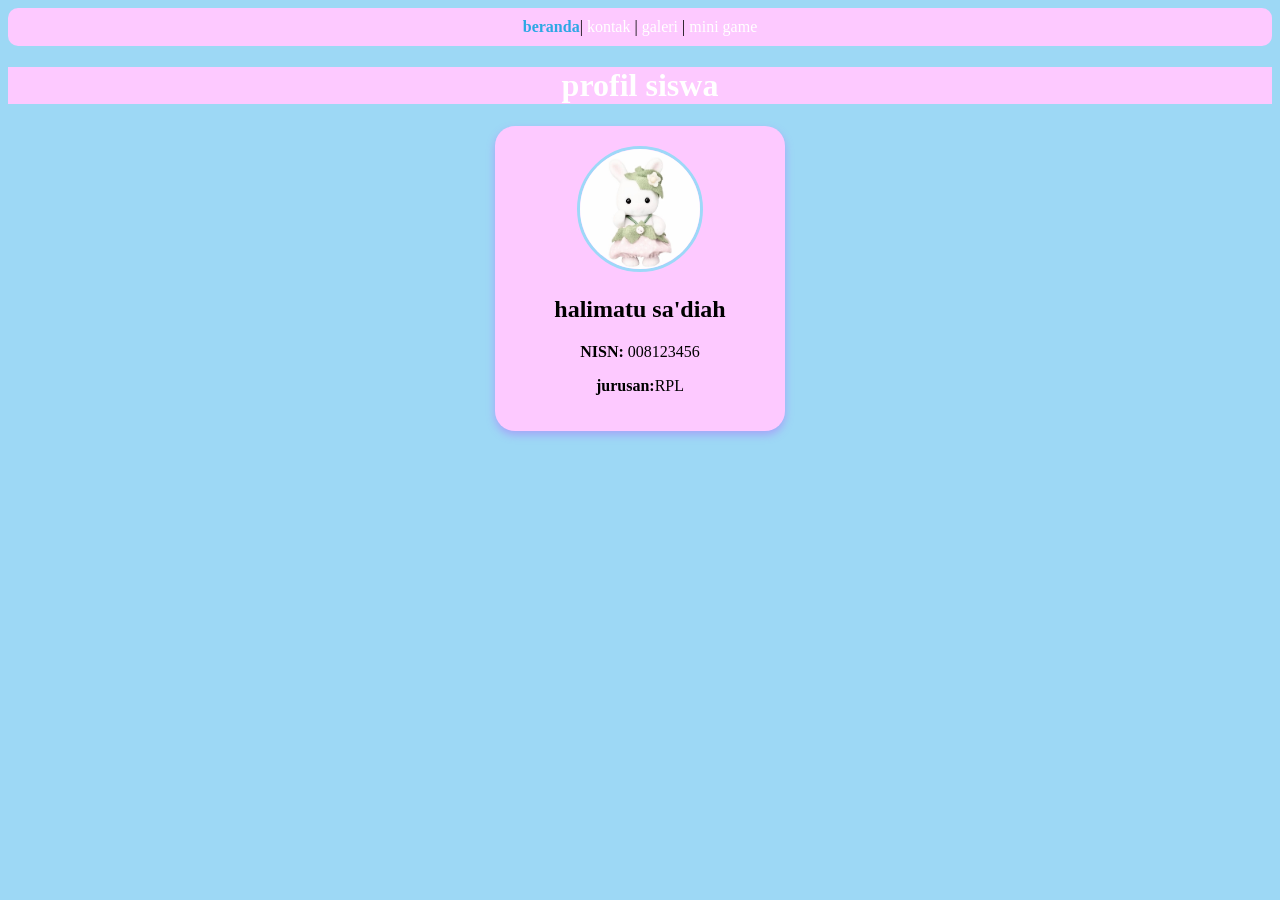
<file: index.html>
<!DOCTYPE html>
<html>

<head>
  <meta charset="UTF-8">
  <meta name="viewport" content="width=device-width, initial-scale=1">
  <title>profil</title>
  <link rel="stylesheet" href="style.css">
</head>

<body>
  <nav class="navigasi">
    <a href="index.html" class="aktif">beranda</a>|
    <a href="kontak.html">kontak</a> |
    <a href="galeri.html">galeri</a> |
    <a href="minigame.html">mini game</a>
  </nav>
  
  <h1>profil siswa</h1>
  
  <div class="kartu-profil">
    <img src="foto.jpg" alt="" width="120" />
    <h2>halimatu sa'diah</h2>
    <p><b>NISN:</b> 008123456</p>
    <p><b>jurusan:</b>RPL</p>
  </div>
</body>

</html>
</file>
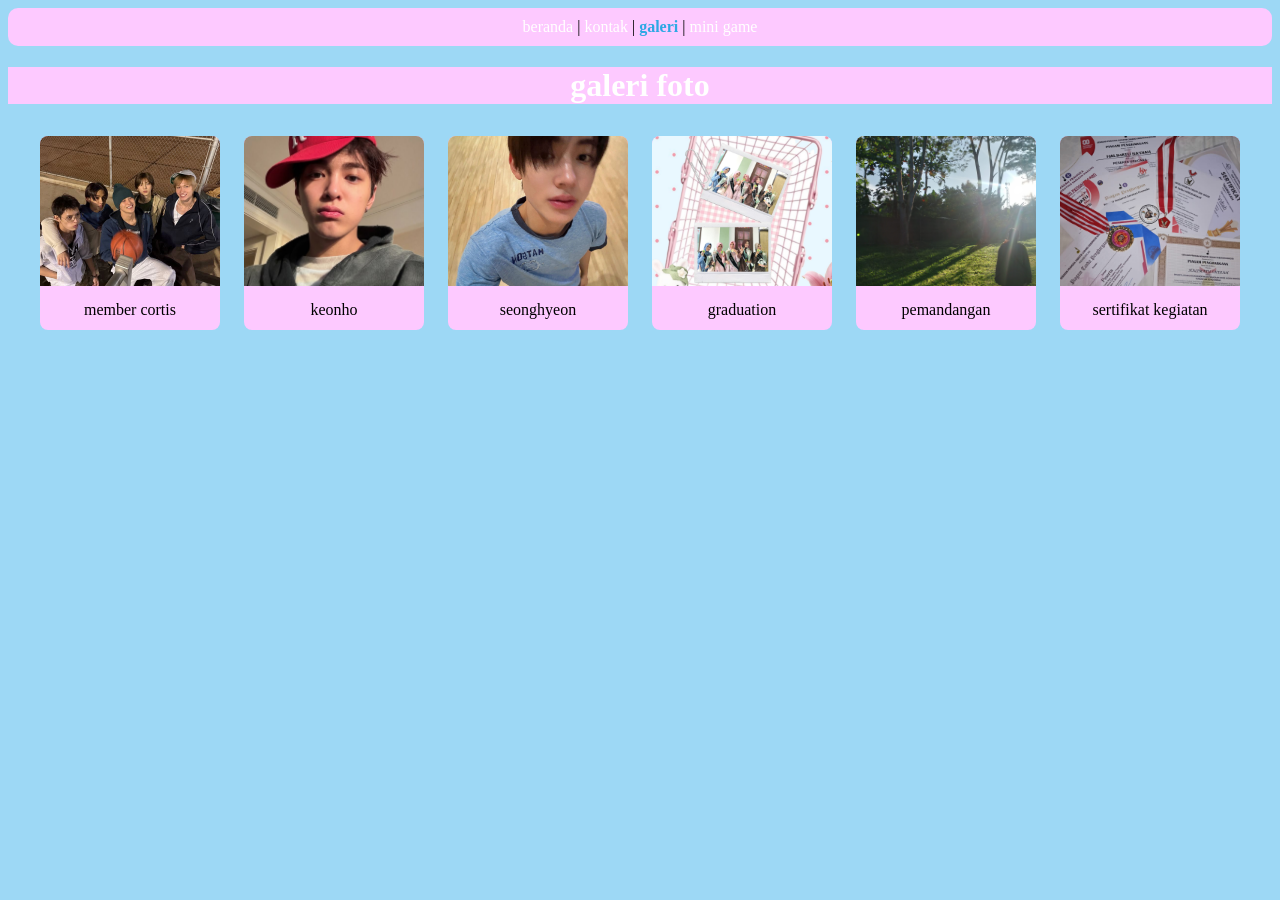
<file: galeri.html>
<!DOCTYPE html>
<html>

<head>
  <meta charset="UTF-8">
  <meta name="viewport" content="width=device-width, initial-scale=1">
  <title>galeri</title>
  <link rel="stylesheet" href="style.css">
</head>

<body>
  <nav class="navigasi">
    <a href="index.html">beranda</a> |
    <a href="kontak.html">kontak</a> |
   <a href="galeri.html" class="aktif">galeri</a> |
   <a href="minigame.html">mini game</a>
  </nav>
  
  <h1>galeri foto</h1>
  
  <div class="galeri-container">
    <div class="galeri-item">
      <img src="gambar/member cortis.jpg" alt="bias" />
      <p>member cortis</p>
    </div>
    
    <div class="galeri-item">
      <img src="gambar/keonho.jpg" alt="bias" />
      <p>keonho</p>
    </div>
    
  <div class="galeri-item">
  <img src="gambar/seonghyeon.jpg" alt="bias" />
  <p>seonghyeon</p>
  </div>
  
  <div class="galeri-item">
  <img src="gambar/graduation.jpg" alt="graduation" />
  <p>graduation</p>
  </div>
  
  <div class="galeri-item">
  <img src="gambar/pemandangan.jpg" alt="pemandangan" />
  <p>pemandangan</p>
  </div>
  
  <div class="galeri-item">
  <img src="gambar/sertifikat.jpg" alt="sertifikat" />
  <p>sertifikat kegiatan</p>
  </div>
  </div>
</body>

</html>
</file>
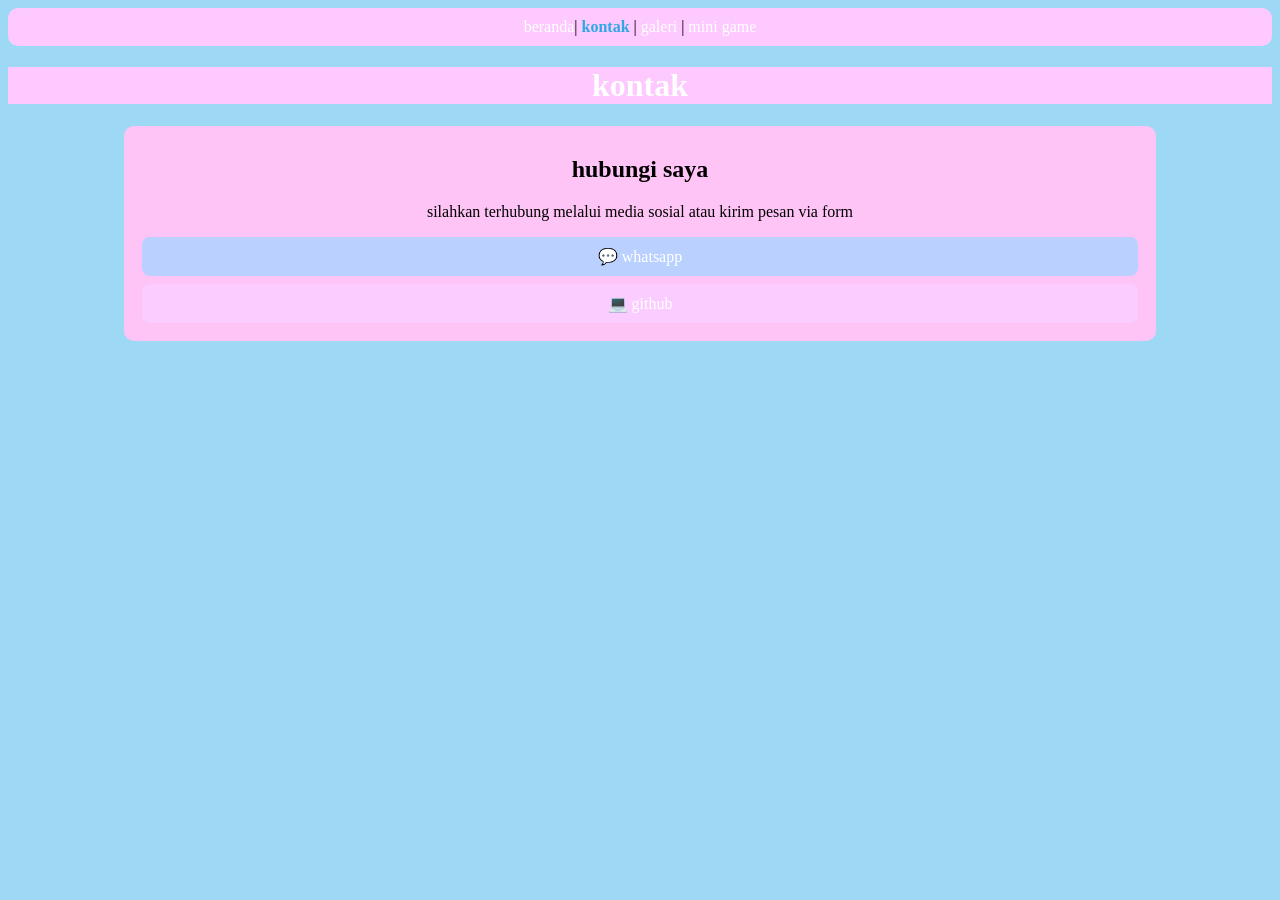
<file: kontak.html>
<!DOCTYPE html>
<html>

<head>
  <meta charset="UTF-8">
  <meta name="viewport" content="width=device-width, initial-scale=1">
  <title>kontak</title>
  <link rel="stylesheet" href="style.css">
</head>

<body>
  <nav class="navigasi">
    <a href="index.html">beranda</a>|
    <a href="kontak.html" class="aktif">kontak</a> |
    <a href="galeri.html">galeri</a> |
    <a href="minigame.html">mini game</a>
  </nav>
  
  <h1>kontak</h1>
  
  <div class="kartu-kontak">
    <h2>hubungi saya</h2>
    <p>silahkan terhubung melalui media sosial atau kirim pesan via form</p>
    
    <div class="link-medsos">
      <a class="tombol-medsos wa" href="https://wa.me/6289519024972">💬 whatsapp</a>
      <a class="tombol-medsos github" href="http://github.com/halimatus4diahh">💻 github</a>
    </div>
  </div>
</body>

</html>
</file>
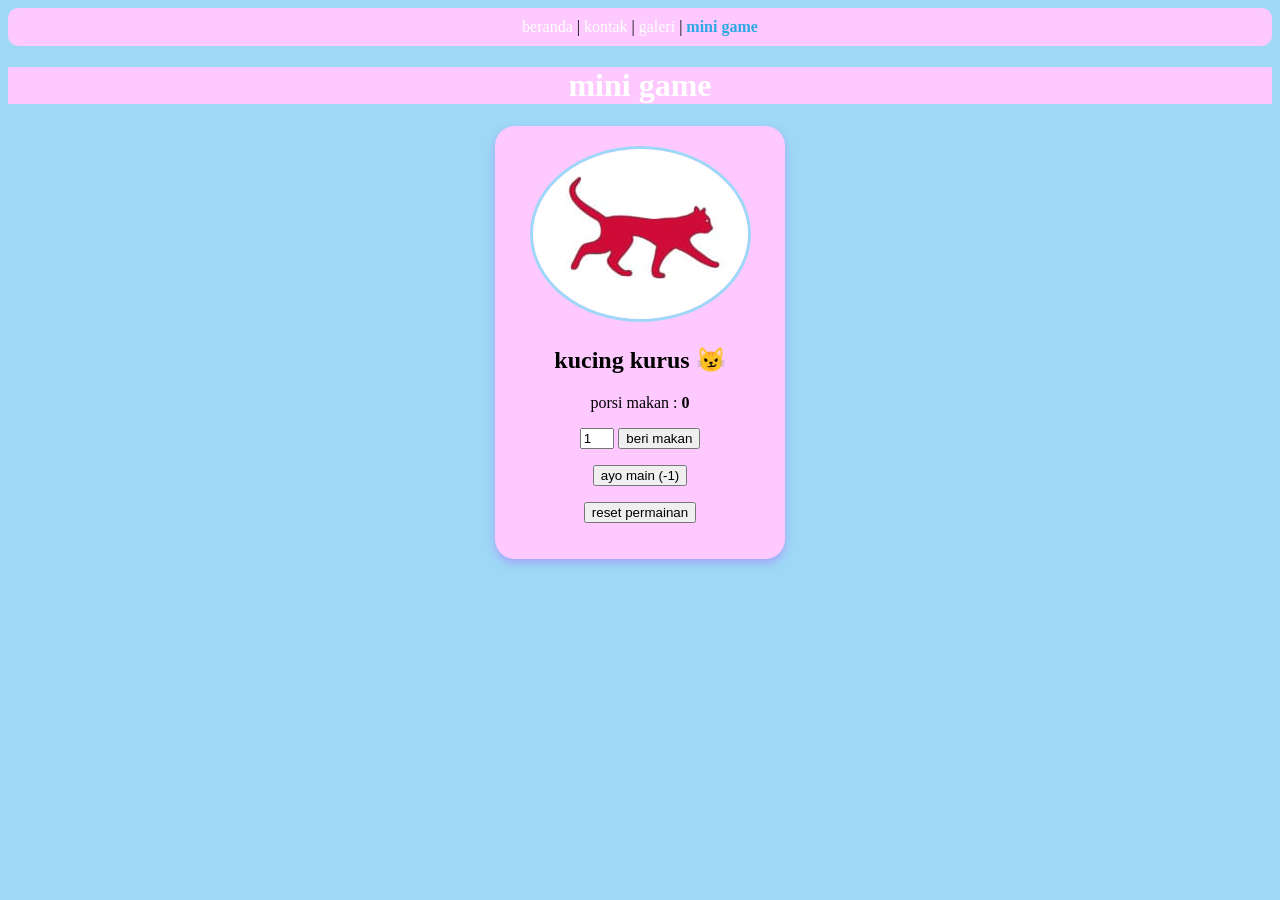
<file: minigame.html>
<!DOCTYPE html>
<html>

<head>
  <meta charset="UTF-8">
  <meta name="viewport" content="width=device-width, initial-scale=1">
  <title>mini game</title>
  <link rel="stylesheet" href="style.css">
</head>

<body>
  <nav class="navigasi">
    <a href="index.html">beranda</a> |
    <a href="kontak.html">kontak</a> |
    <a href="galeri.html">galeri</a> |
    <a href="minigame.html" class="aktif">mini game</a>
  </nav>
  
  <h1>mini game</h1>
  
  <!--area game-->
  <div class="kartu-profil">
    <img id="foto-kucing" src="gambar/kucing kurus.jpg" alt="" />
    <h2 id="status-kucing">kucing kurus 😼</h2>
    <p>porsi makan : <b id="teks-porsi">0</b></p>
    
    <p>
      <input type="number" id="input-makanan" value="1">
      <button onclick="beriMakan()">beri makan</button>
    </p>
    <button onclick="ajakmain()">ayo main (-1)</button>
    
    <p>
      <button onclick="reset()">reset permainan</button>
    </p>
  </div>
  
  <!--hubungkan ke file javascript terpisah-->
  <script src="minigame.js"></script>
</body>

</html>
</file>
<file: style.css>
h1 {
      background-color: #FDC9FF;
      color: #fff;
      text-align: center;
    }
    
    a {
      color: #fff;
    }
    
    body {
      background-color: #9DD8F5;
    }
    
    /* mengubah div menjadi tampilan kartu */
    div.kartu-profil {
      background-color: #FDC9FF;
      width: 250px;
      margin: 20px auto;
      padding: 20px;
      border-radius: 20px;
      box-shadow: 0 4px 8px rgba(164, 165, 248, 1);
      text-align: center;
    }
    
    div.kartu-profil img {
      border-radius: 50%;
      border: 3px solid #9DD8F8;
    }
    
    .navigasi {
      background-color: #FDC9FF;
      padding: 10px;
      text-align: center;
      border-radius: 10px;
    }
    
    .navigasi a {
      text-decoration: none;
    }
    
    .navigasi .aktif {
      font-weight: bold;
      color: #2DA8E4;
    }
    
    div.kartu-kontak {
      background-color: #FFC4F6;
      width: 80%;
      margin: 0 auto;
      /* elemen rata tengah horizontal */
      padding: 10px;
      /* sudut kotak tumpul*/
      border-radius: 10px;
      text-align: center  ;
    }
    
    .tombol-medsos{
      /* agar tombol melebar satu baris penuh */
      display: block;
      padding: 10px;
      /* text rata tengah */
      text-align: center;
      text-decoration: none;
      margin: 8px;
      /* sudut tumpul */
      border-radius: 8px;
    }
    
    .wa {
      background-color: #BAD0FF;
    }
    
    .github {
      background-color: #FBCCFF;
    }
    
    .galeri-container{
      text-align: center;
      width: 100%;
      margin: 0 auto;
    }
    
    /*item galeri foto*/
    .galeri-item {
      width: 50%;
      max-width: 180px;
      display: inline-block;
      margin: 10px;
      border-radius: 8px;
      overflow: hidden;
      background-color: #FDC9FF;
    }
    
    .galeri-item img {
      width: 100%;
      height: 150px;
      object-fit: cover;
    }
    .galeri-item p {
      padding: 0px;
      line-height: 0.5;
    }
    
    #input-makanan{
      width: 2em;
    }
</file>
